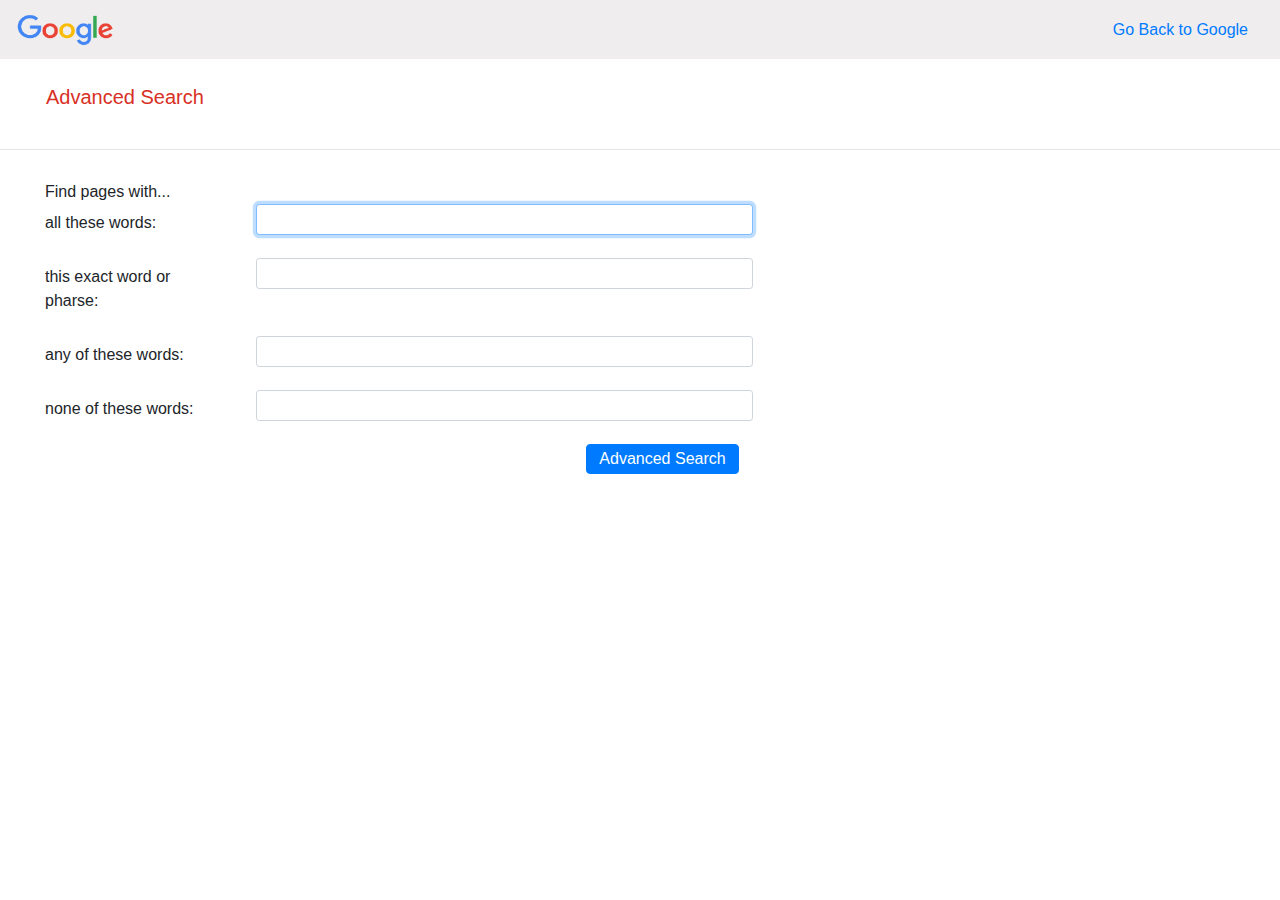
<file: advance.html>
<!DOCTYPE html>
<html lang="en">
    <head>
    	<meta name="viewport" content="width=device-width, initial-scale=1.0">
    	<link rel="stylesheet" href="https://stackpath.bootstrapcdn.com/bootstrap/4.4.1/css/bootstrap.min.css" integrity="sha384-Vkoo8x4CGsO3+Hhxv8T/Q5PaXtkKtu6ug5TOeNV6gBiFeWPGFN9MuhOf23Q9Ifjh" crossorigin="anonymous">
    	<link rel="stylesheet" href="https://cdnjs.cloudflare.com/ajax/libs/font-awesome/4.7.0/css/font-awesome.min.css">
    	<link rel="stylesheet" type="text/css" href="style.css">
        <title>Advanced Search</title>
        <link rel="icon" href="logo.png" type="image/png">
    </head>
    <body>
		<nav class="navbar" id="adiv0">
			<span class="navbar-brand mb-0 h1">
				<img src="google.png" id="adimg0">
			</span>
			<ul class="nav justify-content-end">
				<li class="nav-item">
			    	<a class="nav-link active" href="index.html">Go Back to Google</a>
				</li>
			</ul>
		</nav>
		<div id="adiv1">
    		<nav class="navbar">
    			<span class="navbar-brand mb-0 h1">
    				<label id="label0">Advanced Search</label>
    			</span>
    		</nav>
		</div>
		<hr>
		<div id="adiv2">
			<span id="span2">Find pages with...</span>
			<form action="https://google.com/search">
				<div class="form-group row">
					<label class="col-sm-2 col-form-label">all these words:</label>
					<div class="col-sm-5">
				    	<input class="form-control form-control-sm" autofocus="autofocus" name="as_q" type="text">
				    </div>
				</div>
				<div class="form-group row">
					<label class="col-sm-2 col-form-label">this exact word or pharse:</label>
					<div class="col-sm-5">
				    	<input class="form-control form-control-sm" name="as_epq" type="text">
				    </div>
				</div>
				<div class="form-group row">
					<label class="col-sm-2 col-form-label">any of these words:</label>
					<div class="col-sm-5">
				    	<input class="form-control form-control-sm" name="as_oq" type="text">
				    </div>
				</div>
				<div class="form-group row">
					<label class="col-sm-2 col-form-label">none of these words:</label>
					<div class="col-sm-5">
				    	<input class="form-control form-control-sm" name="as_eq" type="text">
				    </div>
				</div>
				<center>
					<input type="submit" class="btn btn-primary" data-toggle="button" id="adbtn" value="Advanced Search">
				</center>
			</form>
		</div>
        
    </body>
</html>
</file>
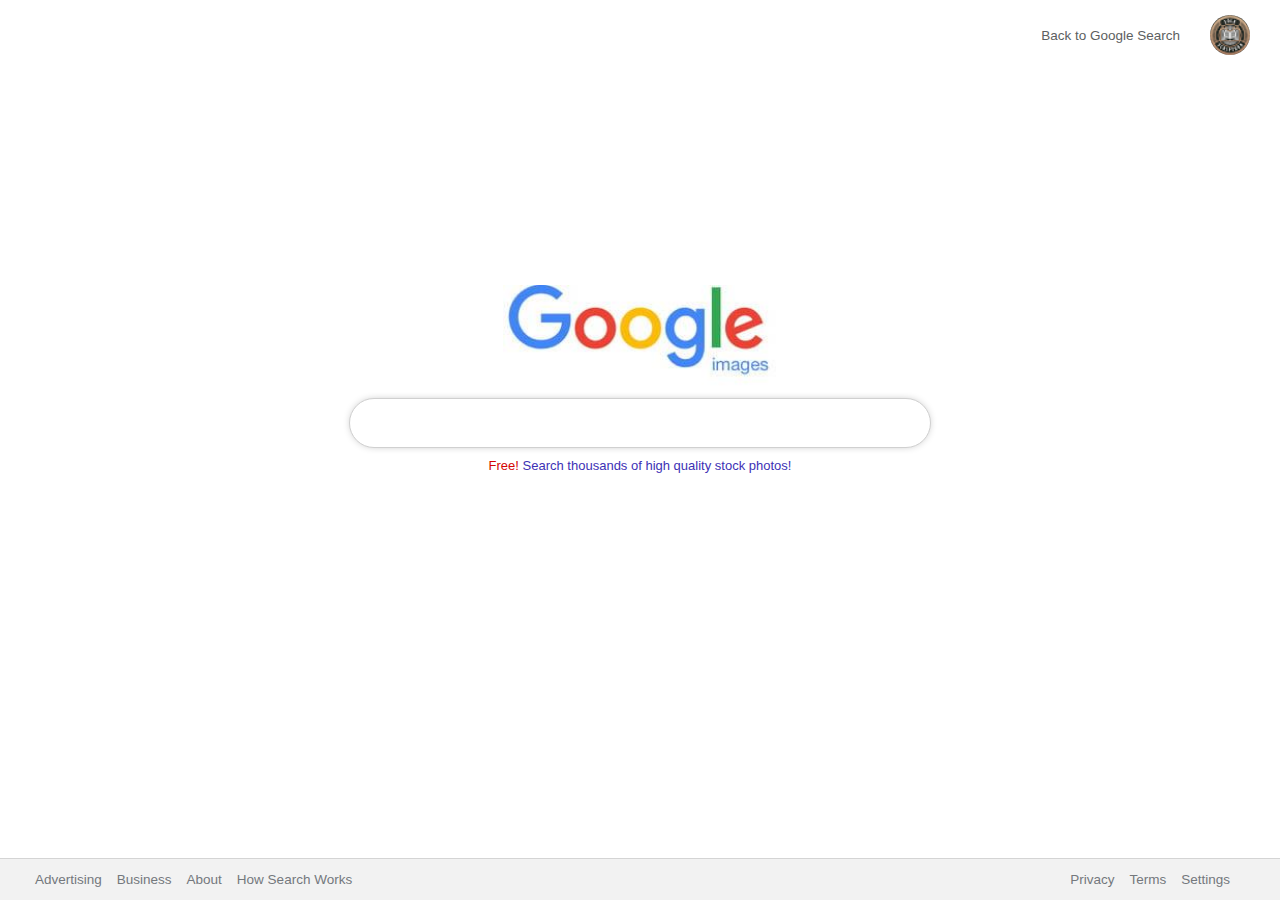
<file: image.html>
<html>

<head>
    <title>Google Images</title>
    <link href="https://fonts.googleapis.com/css?family=Roboto:400,700&display=swap" rel="stylesheet">
    <link rel="stylesheet" href="https://maxcdn.icons8.com/fonts/line-awesome/1.1/css/line-awesome-font-awesome.min.css">
    <link rel="stylesheet" href="custom.css">

    <link rel="icon" type="image/png" href="favicon.png" />
</head>

<body>
    <div class="top-bar">
        <div class="bar-left">
            <div class="menu">
                <a href="" style="color:#5d5f61"></a>
                <a href="" style="color:#5d5f61"></a>
            </div>
        </div>
        <div class="bar-right">
            <div class="menu">
                <a href="index.html" style="color:#5d5f61">Back to Google Search</a>
            </div>
            <a href="https://workspace.google.com/marketplace" class="app-toggle">
                <i class="fa fa-ellipsis-h"></i>
            </a>
            <a href="" class="profile-trigger">
                <img src="user.png">
            </a>
        </div>
    </div>
    <div class="content">
        <div class="search-wrapper">
            <a href="" class="search-logo">
                <img src="ilogo.jpg">
            </a>
            <div class="search-bar">
                <div class="search-icon">
                    <i class="fa fa-search" input type="submit"></i>
                </div>
                <form action="https://www.google.com/search" data-submitfalse="q" id="form0" method="GET" name="f" role="search">
                    <input type="hidden" name="tbm" value="isch">
                    <input type="text" name="q" class="search" autocapitalize="off" autofocus autocomplete="off" autocorrect="off" spellcheck="false" maxlength="2048" title="Search" tbm="isch">
                    <div class="search-icon right">
                        <i class="fa fa-search"></i>
                    </div>
            </div>
            <!--<div class="div1">
                <center>
                    <input type="submit" class="submitbtn" value="Google Search"> &nbsp
                    <input type="submit" name="btnI" value="I'm Feeling Lucky" class="submitbtn">
                </center>
            </div>-->
            </form>

            <p class="search-info" style="color:#d40404">
                Free! <a href="https://www.pexels.com/">Search thousands of high quality stock photos!</a>
            </p>
            <img src="filler.png" height="170px">
        </div>
    </div>
    <div class="bottom-bar">
        <div class="bar-left">
            <div class="menu">
                <a href="https://ads.google.com/" style="color:#74787d">Advertising </a>
                <a href="https://smallbusiness.withgoogle.com/" style="color:#74787d">Business </a>
                <a href="https://about.google.com" style="color:#74787d  ">About</a>
                <a href="https://www.google.com/search/howsearchworks/?fg=1 " style="color:#74787d ">How Search Works</a>
            </div>
        </div>
        <div class="bar-right ">
            <div class="menu ">
                <a href="https://policies.google.com/privacy?hl=en&fg=1 " style="color:#74787d ">Privacy</a>
                <a href="https://policies.google.com/terms?hl=en&fg=1 " style="color:#74787d ">Terms</a>
                <a href="https://www.google.com/preferences?hl=en&fg=1 " style="color:#74787d ">Settings</a>
            </div>
        </div>
    </div>
</body>

</html>
</file>
<file: style.css>
body{
	font-family: arial,sans-serif;
}
.img0{
	width: 700px;
	height: 210px;
	padding-left:410px;
	padding-top: 110px;
}

.div0{
	width: 1000px;
	padding-left: 200px;
	float: center;
}

.search{
	border-top-right-radius: 25px;
	border-bottom-right-radius: 25px;
	border: 1px solid #d0cfcf;
	border-left: 0.1px solid white;
	border-top: 1px solid #d0cfcf;
	width: 548px;
	height: 40px;
}

input:hover {
  box-shadow: 0 0 11px rgba(33,33,33,.2); 
}

.submitbtn:hover{
	border: 1px solid #bbb4b4;
}

input:focus{
	outline: none;
}

#basic-addon1, #basic-addon2{
	background-color: white;
	border-right: 0.1px solid white;
	border-top-left-radius: 25px;
	border-bottom-left-radius: 25px;
}

.form0{
	padding-top: 30px;
}

.srchicon{
	color: #c1b8b8;
}

.submitbtn{
	border:0.1px solid white;
	border-radius: 4px;
	color: #5a5959;
	font-size: 14px;
	margin: 11px 4px;
	line-height: 27px;
	padding: 0 16px;
	height: 36px;
	color: #5F6368;
	background-color: #f2f2f2;
	min-width: 54px;
	text-align: center;
	cursor: pointer;
	user-select: none;
}

.div1{
	padding-top: 20px;
}

#form1{
	padding-left: 20px;
}

#adimg0{
	width: 100px;
	height: 33px;
}

#adiv0{
	background-color: #efeded;
}

#label0{
	color: #d93025;
}

#adiv1{
	margin-top: 10px;
	margin-left: 30px;
}

#adiv2{
	margin-left: 45px;
	margin-top: 30px;
}

#span2{
	font-size: 100%
	font-weight: inherit;
	font-style: inherit;
}

#adbtn{
	line-height: 100%;
	height: 30px;
	min-width: 120px;
}
</file>
<file: custom.css>
* {
     margin: 0;
 }
 
 html,
 body {
     height: 100%;
 }
 
 body {
     font-family: 'Roboto', sans-serif;
     display: flex;
     flex-direction: column;
 }
 
 .top-bar {
     display: flex;
     align-items: center;
     padding: 15px 30px;
     font-size: 14px;
 }
 
 .content {
     flex: 1;
     display: flex;
     flex-direction: column;
     align-items: center;
     justify-content: center;
 }
 
 .bar-left {
     display: flex;
     align-items: center;
     color: #9c9da1;
     font-size: 13.5px;
 }
 
 .bar-right {
     margin-left: auto;
     display: flex;
     align-items: center;
     color: #9c9da1;
     font-size: 13.5px;
 }
 
 .menu {
     display: flex;
 }
 
 .menu a {
     color: #2d2d2d;
     text-decoration: none;
     margin-right: 15px;
 }
 
 .menu a:hover {
     text-decoration: underline;
 }
 
 .app-toggle {
     margin-right: 15px;
     text-decoration: none;
     color: #2d2d2d;
     font-size: 20px;
 }
 
 .profile-trigger img {
     width: 40px;
     border-radius: 100%;
 }
 
 .search-wrapper {
     width: 600px;
     display: flex;
     flex-direction: column;
     align-items: center;
 }
 
 .search-logo img {
     width: 275px;
 }
 
 .search-bar {
     margin: 10px 0;
     position: relative;
     width: 97%;
 }
 
 .search-bar input {
     height: 50px;
     width: 100%;
     border: 1px solid #d0d0d0;
     border-radius: 100px;
     padding: 0 50px;
     outline: 0;
     box-shadow: 0 0 0 0 rgba(136, 136, 136, 0);
     font-size: 18px;
     transition: box-shadow .3s;
 }
 
 .search-bar input:focus {
     box-shadow: 0 0 10px -4px #888888;
 }
 
 .search-bar .search-icon {
     position: absolute;
     width: 50px;
     height: 50px;
     align-items: center;
     justify-content: center;
     top: 0;
     display: flex;
     font-size: 17px;
     color: #888888;
 }
 
 .search-bar .search-icon.right {
     right: 0;
 }
 
 .search-info {
     font-size: 13px;
 }
 
 .search-info a {
     color: #3d31b5;
     text-decoration: none;
 }
 
 .search-info a:hover {
     text-decoration: underline;
 }
 
 .search-buttons {
     display: flex;
     margin-bottom: 30px;
 }
 
 .search-buttons a {
     text-decoration: none;
     margin-right: 15px;
     background-color: #f5f5f5;
     color: #7d7f85;
     padding: 10px 17px;
     border-radius: 3px;
     border: 1px solid rgba(0, 0, 0, 0);
     font-size: 14px;
 }
 
 .search-buttons a:last-child {
     margin-right: 0;
 }
 
 .search-buttons a:hover {
     border: 1px solid #8c8c8c;
 }
 
 .bottom-bar {
     display: flex;
     align-items: center;
     padding: 13px 35px;
     background-color: #f2f2f2;
     border-top: 1px solid #d4d4d4;
     font-size: 14px;
 }
 
 body {
     font-family: arial, sans-serif;
 }
 
 .img0 {
     width: 700px;
     height: 210px;
     padding-left: 410px;
     padding-top: 110px;
 }
 
 .div0 {
     width: 1000px;
     padding-left: 200px;
     float: center;
 }
 
 .search {
     border-top-right-radius: 25px;
     border-bottom-right-radius: 25px;
     border: 1px solid #d0cfcf;
     border-left: 0.1px solid white;
     border-top: 1px solid #d0cfcf;
     width: 548px;
     height: 40px;
 }
 
 input:hover {
     box-shadow: 0 0 11px rgba(33, 33, 33, .2);
 }
 
 .submitbtn:hover {
     border: 1px solid #bbb4b4;
 }
 
 input:focus {
     outline: none;
 }
 
 #basic-addon1,
 #basic-addon2 {
     background-color: white;
     border-right: 0.1px solid white;
     border-top-left-radius: 25px;
     border-bottom-left-radius: 25px;
 }
 
 .form0 {
     padding-top: 30px;
 }
 
 .srchicon {
     color: #c1b8b8;
 }
 
 .submitbtn {
     border: 0.1px solid white;
     border-radius: 4px;
     color: #5a5959;
     font-size: 14px;
     margin: 11px 4px;
     line-height: 27px;
     padding: 0 16px;
     height: 36px;
     color: #5F6368;
     background-color: #f2f2f2;
     min-width: 54px;
     text-align: center;
     cursor: pointer;
     user-select: none;
 }
 
 .div1 {
     padding-top: 0px;
 }
 
 #form1 {
     padding-left: 20px;
 }
 
 #adimg0 {
     width: 100px;
     height: 33px;
 }
 
 #adiv0 {
     background-color: #efeded;
 }
 
 #label0 {
     color: #d93025;
 }
 
 #adiv1 {
     margin-top: 10px;
     margin-left: 30px;
 }
 
 #adiv2 {
     margin-left: 45px;
     margin-top: 30px;
 }
 
 #span2 {
     font-size: 100% font-weight: inherit;
     font-style: inherit;
 }
 
 #adbtn {
     line-height: 100%;
     height: 30px;
     min-width: 120px;
 }
 
 body {
     font-family: arial, sans-serif;
 }
 
 .img0 {
     width: 700px;
     height: 210px;
     padding-left: 410px;
     padding-top: 110px;
 }
 
 .div0 {
     width: 1000px;
     padding-left: 200px;
     float: center;
 }
 
 .search {
     border-top-right-radius: 25px;
     border-bottom-right-radius: 25px;
     border: 1px solid #d0cfcf;
     border-left: 0.1px solid white;
     border-top: 1px solid #d0cfcf;
     width: 548px;
     height: 40px;
 }
 
 input:hover {
     box-shadow: 0 0 11px rgba(33, 33, 33, .2);
 }
 
 .submitbtn:hover {
     border: 1px solid #bbb4b4;
 }
 
 input:focus {
     outline: none;
 }
 
 #basic-addon1,
 #basic-addon2 {
     background-color: white;
     border-right: 0.1px solid white;
     border-top-left-radius: 25px;
     border-bottom-left-radius: 25px;
 }
 
 .form0 {
     padding-top: 30px;
 }
 
 .srchicon {
     color: #c1b8b8;
 }
 
 .submitbtn {
     border: 0.1px solid white;
     border-radius: 4px;
     color: #5a5959;
     font-size: 14px;
     margin: 11px 4px;
     line-height: 27px;
     padding: 0 16px;
     height: 36px;
     color: #5F6368;
     background-color: #f2f2f2;
     min-width: 54px;
     text-align: center;
     cursor: pointer;
     user-select: none;
 }
 
 .div1 {
     padding-top: 20px;
 }
 
 #form1 {
     padding-left: 20px;
 }
 
 #adimg0 {
     width: 100px;
     height: 33px;
 }
 
 #adiv0 {
     background-color: #efeded;
 }
 
 #label0 {
     color: #d93025;
 }
 
 #adiv1 {
     margin-top: 10px;
     margin-left: 30px;
 }
 
 #adiv2 {
     margin-left: 45px;
     margin-top: 30px;
 }
 
 #span2 {
     font-size: 100% font-weight: inherit;
     font-style: inherit;
 }
 
 #adbtn {
     line-height: 100%;
     height: 30px;
     min-width: 120px;
 }
</file>
